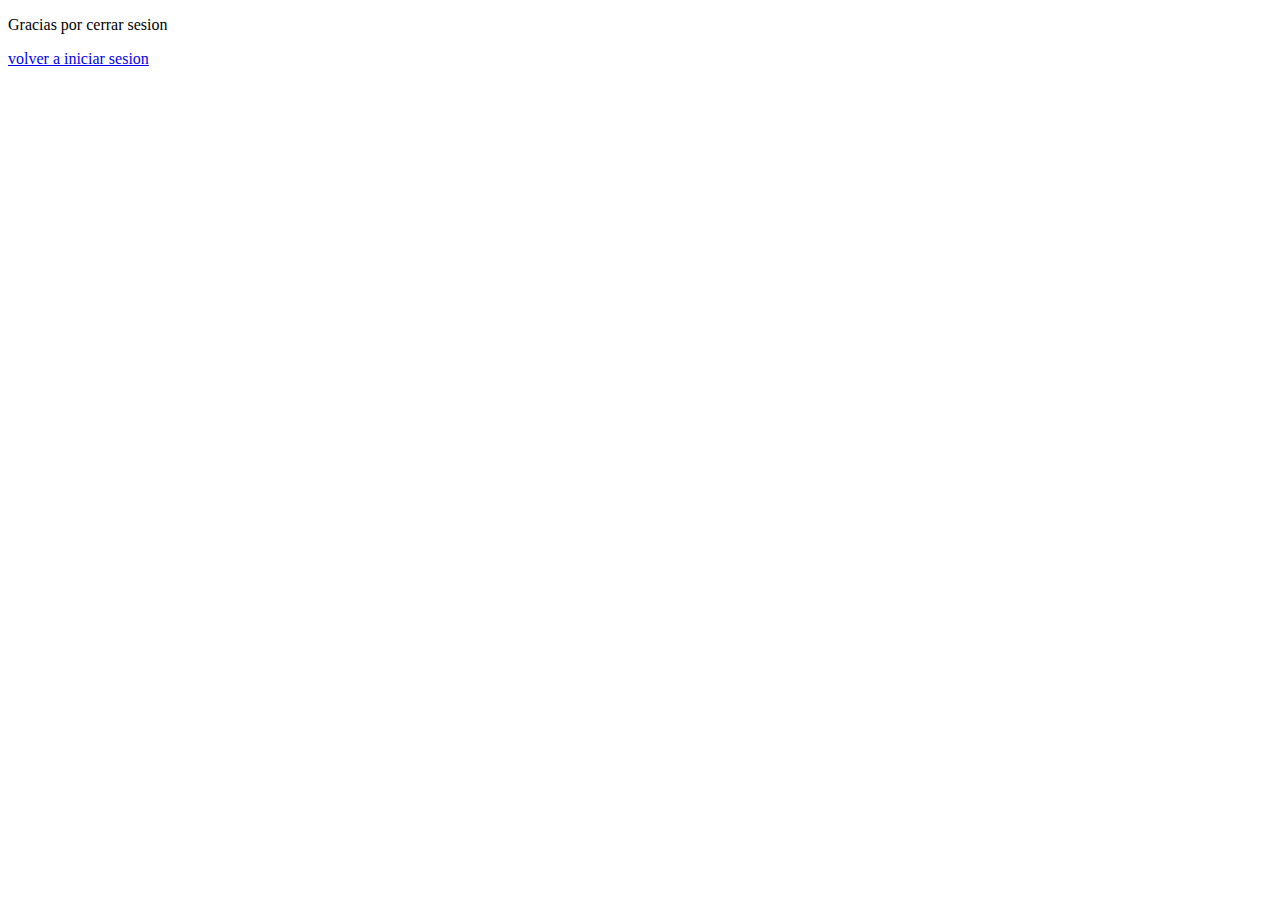
<file: templates/authenticated/logout.html>
<!DOCTYPE html>
<html lang="en">
<head>
    <meta charset="UTF-8">
    <meta name="viewport" content="width=device-width, initial-scale=1.0">
    <title>Document</title>
</head>
<body>
    <p>Gracias por cerrar sesion</p>
    <a href="{% url 'login' %}">volver a iniciar sesion</a>
</body>
</html>
</file>
